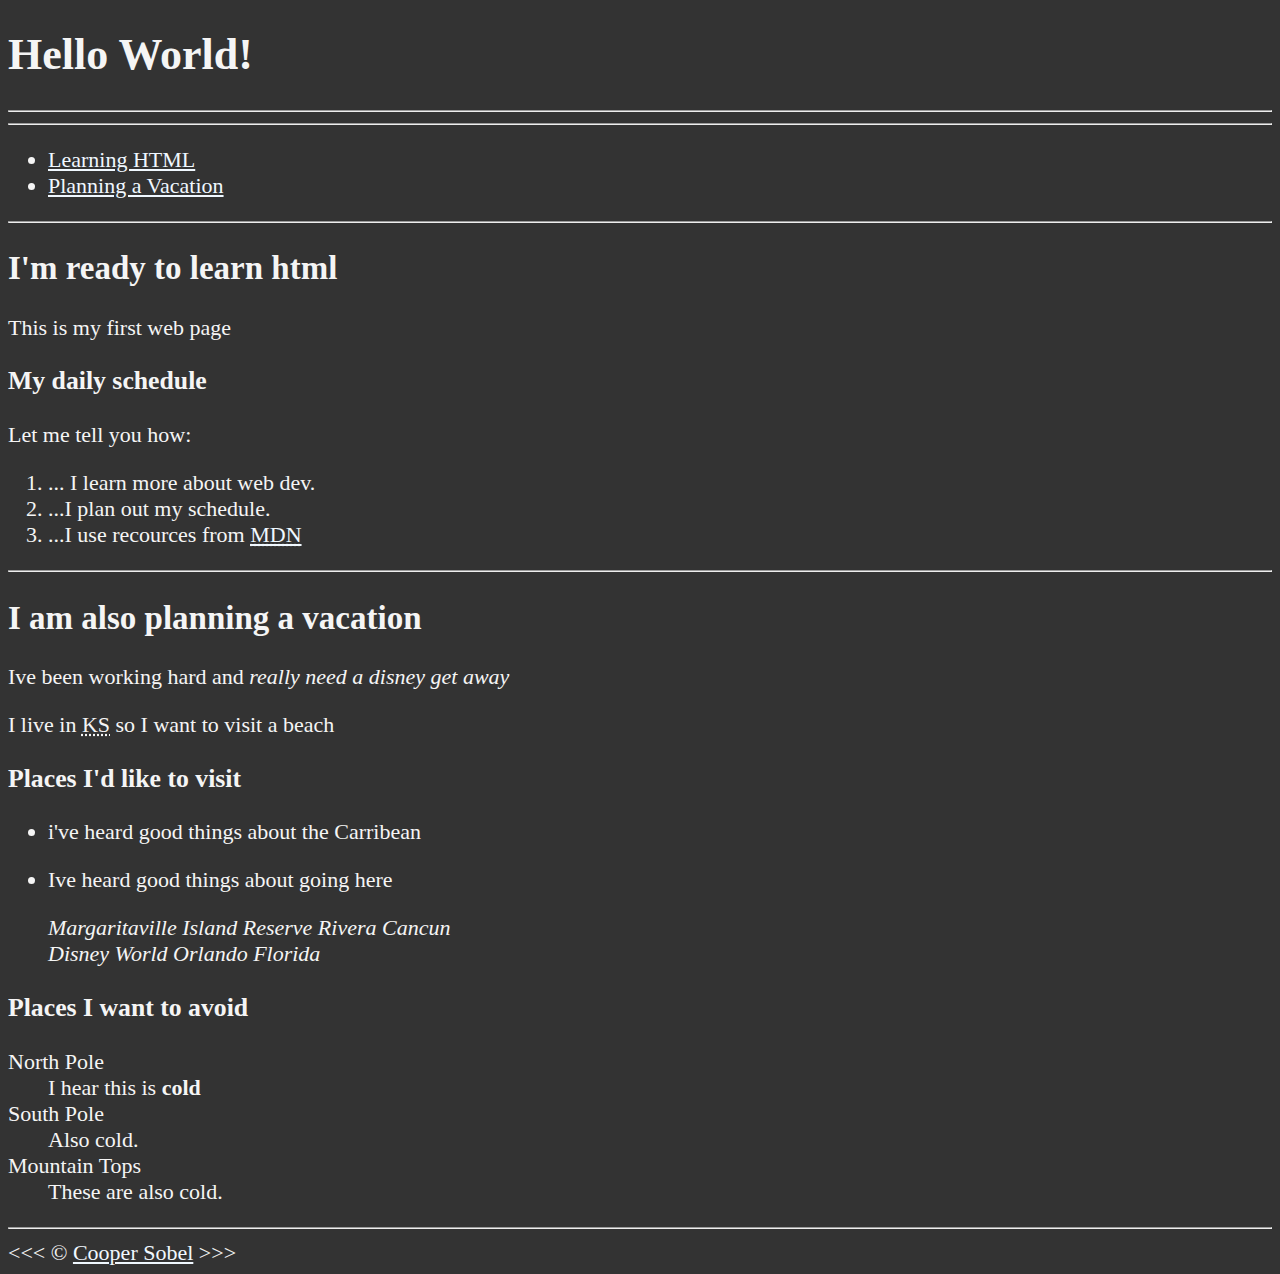
<file: index.html>
<!DOCTYPE html>
<html lang="en">
    <head>
        <meta charaset=" UTF-8">
        <meta name="author" content=" Cooper Soebl">
        <meta name="description" content="This page contains everything I'm learning about html.">
        <title>My first website</title>
        <link rel="icon" href="html5.png" type="image/x-icon">
        <link rel="stylesheet" href="main.css" type="text/css">
    </head>

    <body>
        <h1>Hello World!</h1>

        <hr>

        <hr>

        <nav>
            <ul>
                <li>
                    <a href="#html">Learning HTML</a>
                </li>
                <li>
                    <a href="#vacation">Planning a Vacation</a>
                </li>
            </ul>
        </nav>
    
        <hr>
    
        <section id="html">    

        <h2>I'm ready to learn html</h2>
        <p>This is my first web page</p>

        <h3>My daily schedule</h3>
        <p>Let me tell you how:</p>
            <ol>
            <li>... I learn more about web dev.</li>
            <li>...I plan out my schedule.</li>
            <li>...I use recources from <abbr title="Mozilla Developer Network">
                <a href="https://developer.mozilla.org/">MDN</a>
            </abbr></li>
        </ol>

        <hr>
            
        <section id="vacation">     

        <h2>I am also planning a vacation</h2>
        <p>Ive been working hard and <em>really need a disney get away</em></p>
        <p>I live in <abbr title="Kansas">KS</abbr> so I want to visit a beach</p>

        <h3>Places I'd like to visit</h3>
        <ul>
        <li><p>i've heard good things about the Carribean</p></li>
        <li><p>Ive heard good things about going here</p>
        <address>
            Margaritaville Island Reserve Rivera Cancun<br>
            Disney World Orlando Florida
        </address>
    </li>
    </ul>

       <!-- TODO: Add more places-->
        <h3>Places I want to avoid</h3>
        <dl>
            <dt>North Pole</dt>
            <dd>I hear this is <strong>cold</strong></dd>

            <dt>South Pole</dt>
            <dd>Also cold.</dd>

            <dt>Mountain Tops</dt>
            <dd>These are also cold.</dd>
        </dl>

        <hr>
        &lt;&lt;&lt; &copy; <a href="about.html">Cooper Sobel</a>  &gt;&gt;&gt;

    </body>

</html>
</file>
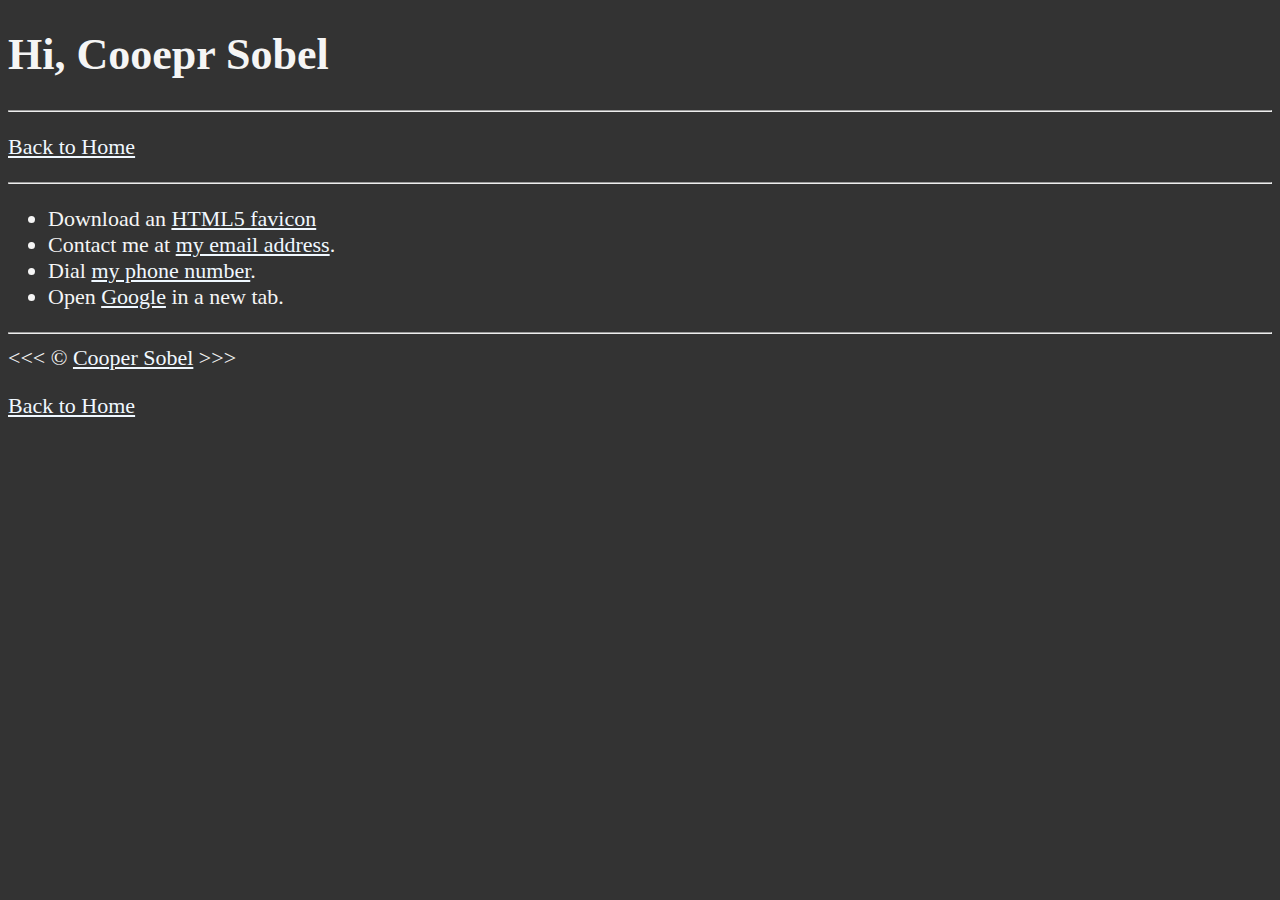
<file: about.html>
<!DOCTYPE html>
<html lang="en">

<head>
    <meta charset="UTF-8">
    <meta name="author" content="Cooper Sobel">
    <meta name="description" content="Hi, I'm Cooepr Sobel. This page is about me.">
    <title>About Me</title>
    <link rel="icon" href="html5.png" type="image/x-icon">
    <link rel="stylesheet" href="main.css" type="text/css">
</head>

<body>
    <h1>Hi, Cooepr Sobel</h1>

    <hr>

    <p>
       <a href="http://pool-96-241-191-52.washdc.fios.verizon.net/Games.html">Back to Home</a>
    </p>

    <hr>

    <ul>
        <li>
            Download an <a href="html5.png" download>HTML5 favicon</a>
        </li>
        <li>
            Contact me at <a href="mailto:random@email.com">my email address</a>.
        </li>
        <li>
            Dial <a href="tel:+1234567890">my phone number</a>.
        </li>
        <li>
            Open <a href="https://www.google.com/" target="_blank">Google</a> in a new tab.
        </li>
    </ul>

    <hr>
    &lt;&lt;&lt; &copy; <a href="about.html">Cooper Sobel</a> &gt;&gt;&gt;
    <p>
        <a href="https://rouguecrow10639.github.io/first-website/">Back to Home</a>
    </p>
</body>

</html>
</file>
<file: main.css>
html {
    font-size: 22px
}

body{
    background-color: #333;
    color: whitesmoke;
}

a {
    color: aliceblue;
}

    a:visited {
    color: lightgrey;
    }

    a:hover, a:active {
        color:#eee;
    }
</file>
